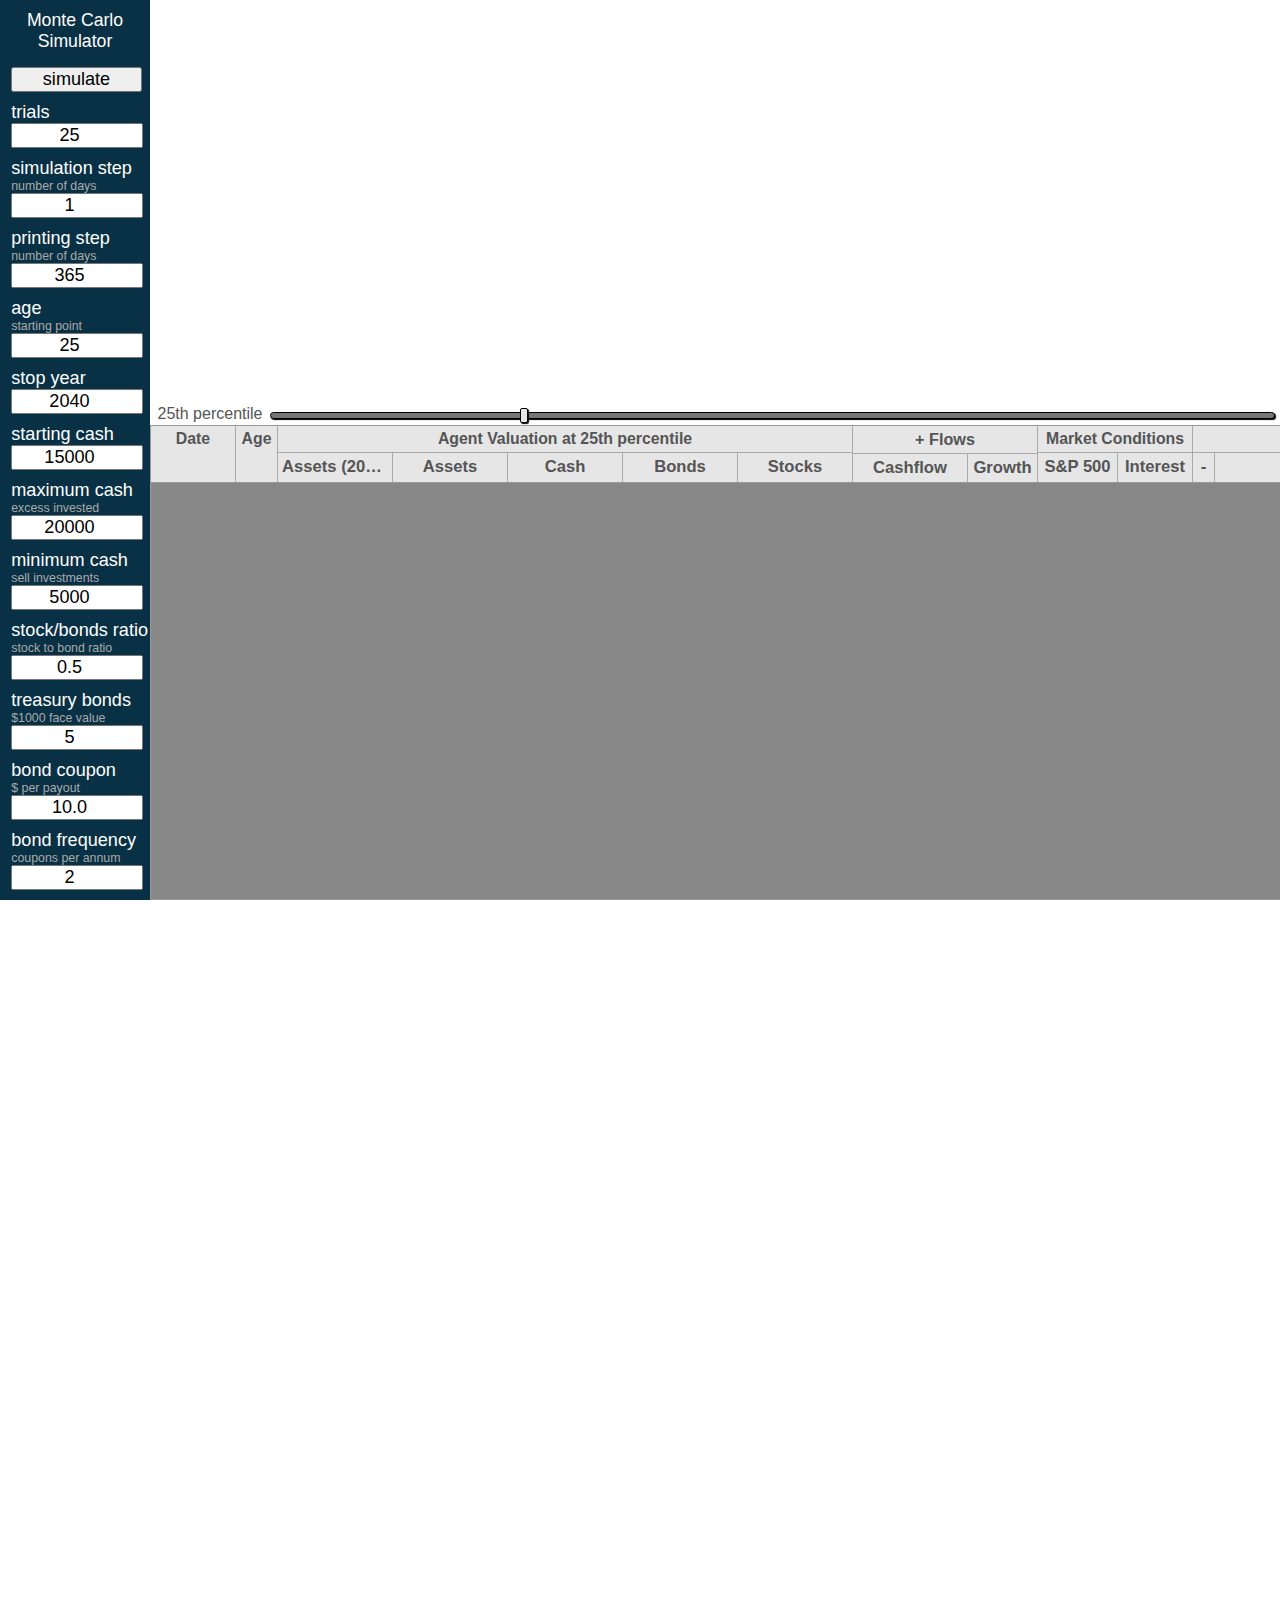
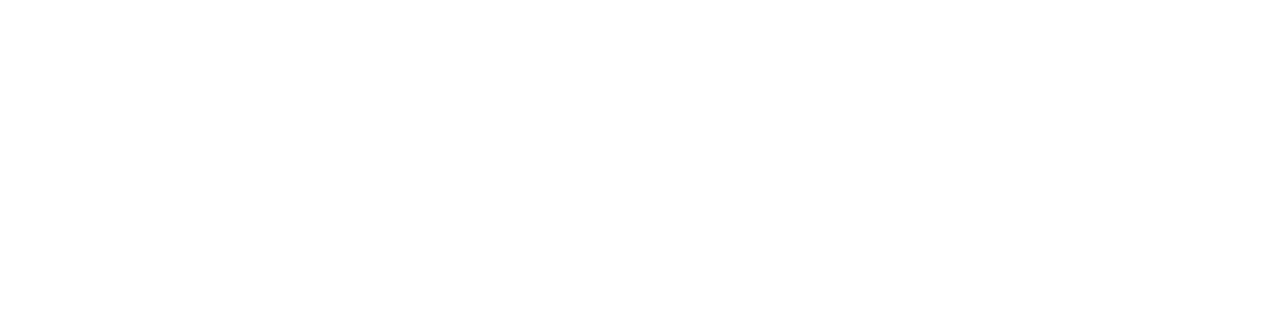
<file: montecarlo/montecarlo.html>
<!DOCTYPE html>
<head>

    <!-- see chartjs.org -->
    <script src="dist/Chart.bundle.js"></script>

    <!-- see tabulator.info -->
    <link rel="stylesheet" href="dist/tabulator.min.css" />
    <script type="text/javascript" src="dist/tabulator.min.js"></script>

    <!-- monte carlo style sheet -->
    <link rel="stylesheet" type="text/css" href="css/montecarlo.css" />
    <link rel="stylesheet" type="text/css" href="css/rangeinput.css" />

</head>
<body onload="onPageLoad()">

    <!-- simulation input parameters pane (do not include PII) -->
    <div class="input-pane" id="input-pane-id">
        <div class="page-title">
            Monte Carlo<br>Simulator
        </div>
        <div>
            <input class="startstop-button" type="button" onclick="onPageLoad()" name="startstop" id="startstop" value="simulate">
        </div>
        <div>
            <p class="parameter-text">trials</p>
            <input class="parameter-box" type="number" name="trials" id="trials" value="25" min="0" max="100000" step="1">
        </div>
        <div>
            <p class="parameter-text">simulation step</p>
            <p class="parameter-subtext">number of days</p>
            <input class="parameter-box" type="number" name="mc-step" id="mc-step" value="1" min="0.01" max="365" step="0.1">
        </div>
        <div>
            <p class="parameter-text">printing step</p>
            <p class="parameter-subtext">number of days</p>
            <input class="parameter-box" type="number" name="print-step" id="print-step" value="365" min="1" max="730" step="1">
        </div>
        <div>
            <p class="parameter-text">age</p>
            <p class="parameter-subtext">starting point</p>
            <input class="parameter-box" type="number" name="start-age" id="start-age" value="25" min="5" max="100" step="1">
        </div>
        <div>
            <p class="parameter-text">stop year</p>
            <input class="parameter-box" type="number" name="stop-year" id="stop-year" value="2040" min="2020" max="2100" step="1">
        </div>
        <div>
            <p class="parameter-text">starting cash</p>
            <input class="parameter-box" type="number" name="start-cash" id="start-cash" value="15000" min="10" max="100000000">
        </div>
        <div>
            <p class="parameter-text">maximum cash</p>
            <p class="parameter-subtext">excess invested</p>
            <input class="parameter-box" type="number" name="max-cash" id="max-cash" value="20000" min="10" max="100000000">
        </div>
        <div>
            <p class="parameter-text">minimum cash</p>
            <p class="parameter-subtext">sell investments</p>
            <input class="parameter-box" type="number" name="min-cash" id="min-cash" value="5000" min="10" max="100000000">
        </div>
        <div>
            <p class="parameter-text">stock/bonds ratio</p>
            <p class="parameter-subtext">stock to bond ratio</p>
            <input class="parameter-box" type="number" name="stock-to-bonds" id="stock-to-bonds" value="0.5" min="0.0" max="1.0">
        </div>
        <div>
            <p class="parameter-text">treasury bonds</p>
            <p class="parameter-subtext">$1000 face value</p>
            <input class="parameter-box" type="number" name="bond-units" id="bond-units" value="5" min="0.0" max="100000000" step="1">
        </div>
        <div>
            <p class="parameter-text">bond coupon</p>
            <p class="parameter-subtext">$ per payout</p>
            <input class="parameter-box" type="number" name="bond-coupon" id="bond-coupon" value="10.0" min="0.0" max="100000000.0" step="1">
        </div>
        <div>
            <p class="parameter-text">bond frequency</p>
            <p class="parameter-subtext">coupons per annum</p>
            <input class="parameter-box" type="number" name="bond-frequency" id="bond-frequency" value="2" min="0" max="100" step="1">
        </div>
        <div>
            <p class="parameter-text">bond duration</p>
            <p class="parameter-subtext">in years</p>
            <input class="parameter-box" type="number" name="bond-duration" id="bond-duration" value="3.0" min="0.0" max="100.0" step="1">
        </div>
        <div>
            <p class="parameter-text">interest rate</p>
            <p class="parameter-subtext">one year (starting)</p>
            <input class="parameter-box" type="number" name="interest-rate" id="interest-rate" value="0.02" min="0.0" max="25.0" step="0.01">
        </div>
        <div>
            <p class="parameter-text">interest sigma</p>
            <input class="parameter-box" type="number" name="interest-sigma" id="interest-sigma" value="0.064" min="0.0" max="10.0" step="0.01">
        </div>
        <div>
            <p class="parameter-text">vasicek rate</p>
            <p class="parameter-subtext">historical interest rate</p>
            <input class="parameter-box" type="number" name="vasicek-rate" id="vasicek-rate" value="0.075" min="0.0" max="10.0" step="0.01">
        </div>
        <div>
            <p class="parameter-text">vasicek speed</p>
            <p class="parameter-subtext">drive to historical rate</p>
            <input class="parameter-box" type="number" name="vasicek-speed" id="vasicek-speed" value="1.75" min="0.0" max="10.0" step="0.01">
        </div>
        <div>
            <p class="parameter-text">spy units</p>
            <p class="parameter-subtext">starting point</p>
            <input class="parameter-box" type="number" name="spy-units" id="spy-units" value="25" min="0.0" max="100000000" step="1">
        </div>
        <div>
            <p class="parameter-text">spy price</p>
            <p class="parameter-subtext">starting point</p>
            <input class="parameter-box" type="number" name="spy-price" id="spy-price" value="289" min="0.0" max="100000000" step="1">
        </div>
        <div>
            <p class="parameter-text">spy return</p>
            <p class="parameter-subtext">per annum expectation</p>
            <input class="parameter-box" type="number" name="spy-return" id="spy-return" value="0.05" min="0.0" max="50.0" step="0.01">
        </div>
        <div>
            <p class="parameter-text">spy sigma</p>
            <p class="parameter-subtext">annual return volatility</p>
            <input class="parameter-box" type="number" name="spy-sigma" id="spy-sigma" value="0.20" min="0.0" max="10.0" step="0.01">
        </div>
        <div>
            <p class="parameter-text">earned income</p>
            <p class="parameter-subtext">per annum</p>
            <input class="parameter-box" type="number" name="income" id="income" value="50000" min="0" max="1000000" step="1">
        </div>
        <div>
            <p class="parameter-text">social security</p>
            <p class="parameter-subtext">per annum (from 67)</p>
            <input class="parameter-box" type="number" name="social-security" id="social-security" value="25000" min="0" max="100000" step="1">
        </div>
        <div>
            <p class="parameter-text">expenditure</p>
            <p class="parameter-subtext">per annum (starting)</p>
            <input class="parameter-box" type="number" name="expenditure" id="expenditure" value="35000" min="0" max="1000000" step="1">
        </div>
        <div>
            <p class="parameter-text">healthcare</p>
            <p class="parameter-subtext">per annum (until 65)</p>
            <input class="parameter-box" type="number" name="healthcare" id="healthcare" value="7500" min="0" max="100000" step="1">
        </div>
        <div>
            <p class="parameter-text">inflation rate</p>
            <p class="parameter-subtext">starting point</p>
            <input class="parameter-box" type="number" name="inflation-rate" id="inflation-rate" value="0.02" min="0.0" max="25.0" step="0.01">
        </div>
        <div>
            <p class="parameter-text">inflation sigma</p>
            <p class="parameter-subtext">per annum volatility</p>
            <input class="parameter-box" type="number" name="inflation-sigma" id="inflation-sigma" value="0.0" min="0.0" max="10.0" step="0.01">
        </div>
    </div>

    <!-- graph display --> 
    <div class="graph-pane" id="graph-pane-id">
        <div class="graph-canvas">
            <canvas id="graph-canvas-id"></canvas>
        </div>
        <div class="simulation-progress">
            <div id="simulation-progress-id">
                <div id="simulation-progress-text-id"></div>
            </div>
        </div>
    </div>

    <!-- cashflow display --> 
    <div class="cashflow-pane">
        <div class="perentile-container">
            <div class="percentile-text" id="percentile-text-id">25th percentile</div>
            <input class="percentile-bar" type="range" name="percentile-bar" id="percentile-bar" oninput="onPercentileInput()" onchange="onPercentileChange()" value="25" min="0" max="100" step="1">
        </div>
        <div class="cashflow-table" id="cashflow-table-id"></div>
    </div>

    <script src="js/be/montecarlo.js"></script>
    <script src="js/fe/display-graph.js"></script>
    <script src="js/fe/display-table.js"></script>
    <script src="js/fe/handle-input.js"></script>

</body>
</html>
</file>
<file: montecarlo/css/montecarlo.css>
:root {
    --input-pane-width: 150px;
    --graph-pane-height: 45vh;
    --percentile-scroll-height: 20px;
    --percentile-text-width: 120px;
}
* {
    margin: 0;
    padding: 0;
    font-family: 'Gill Sans', 'Gill Sans MT', Calibri, 'Trebuchet MS', sans-serif;
    font-size: 1.025em;
}
html, body {
    height: 100%;
    overflow: auto;
    margin: 0;
}
.input-pane {
    display: flex;
    flex-direction: column;
    min-height: 100vh;
    padding-bottom: 10px;
    width: var(--input-pane-width);
    background-color: #093145;
    color: white;
    overflow: auto;
}
.page-title { 
    margin-top: 10px;
    text-align: center;
}
.parameter-text {
    margin-top: 10px;
    margin-left: 7.5%; 
}
.parameter-subtext {
    margin-top: 0px;
    margin-left: 7.5%;
    color: #aaaaaa;
    font-size: 0.7em;
}
.parameter-box {
    margin-left: 7.5%; 
    width: 85%; 
    text-align: center;
}
.startstop-button {
    margin-top: 15px;
    margin-left: 7.5%; 
    width: 87%;
}
.graph-pane {
    display: flex;
    flex-direction: column;
    position: absolute;
    top: 0px;
    left: var(--input-pane-width);
    height: var(--graph-pane-height);
    width: calc(100vw - var(--input-pane-width));
    background-color: white;
    color: #107896;
}
.graph-canvas {
    position: relative;
    height: var(--graph-pane-height);
    width: calc(100vw - var(--input-pane-width) - 5px);
    z-index: 2;
}
.simulation-progress {
    position: absolute;
    top: 0px;
    left: 0px;
    height: var(--graph-pane-height);
    width: calc(100vw - var(--input-pane-width) - 5px);
    text-align: center;
    line-height: var(--graph-pane-height); /* vertical align */
    z-index: 1;
}
.cashflow-pane {
    display: flex;
    position: absolute;
    flex-direction: column;
    top: var(--graph-pane-height);
    left: var(--input-pane-width);
    height: calc(100vh - var(--graph-pane-height));
    width: calc(100vw - var(--input-pane-width));
    background-color: white;
    color: #555555;
    overflow: hidden;
}
.percentile-container {
    display: flex;
    flex-direction: row;
    position: relative;
    height: var(--percentile-scroll-height);
    width: calc(100vw - var(--input-pane-width));
    z-index: 1;

}
.percentile-text {
    height: var(--percentile-scroll-height);
    width: var(--percentile-text-width);
    font-size: calc( 0.8*var(--percentile-scroll-height) );
    text-align: center;
    z-index: 1;
}
.percentile-bar {
    position: absolute;
    top: 0px;
    left: var(--percentile-text-width);
    height: var(--percentile-scroll-height);
    width: calc(100vw - var(--input-pane-width) - var(--percentile-text-width) - 5px);
    z-index: 1;
}
.cashflow-table {
    height: calc(100vh - var(--graph-pane-height) - var(--percentile-scroll-height));
    width: calc(100vw - var(--input-pane-width));
    z-index: 2;
}
.tabulator .tabulator-header .tabulator-col {
    text-align:center;
}
</file>
<file: montecarlo/css/rangeinput.css>
/* defined by https://www.cssportal.com/style-input-range/ */

input[type=range] {
    -webkit-appearance: none;
}
input[type=range]:focus {
    outline: none;
}
input[type=range]::-webkit-slider-runnable-track {
    width: 100%;
    height: 7px;
    cursor: pointer;
    animate: 0.2s;
    box-shadow: 1px 1px 1px #000000;
    background: #777777;
    border-radius: 5px;
    border: 1px solid #000000;
}
input[type=range]::-webkit-slider-thumb {
    box-shadow: 1px 1px 1px #000000;
    border: 1px solid #000000;
    height: 15px;
    width: 8px;
    border-radius: 2px;
    background: #e6e6e6;
    cursor: pointer;
    -webkit-appearance: none;
    margin-top: -5px;
}
input[type=range]:focus::-webkit-slider-runnable-track {
    background: #777777;
}
input[type=range]::-moz-range-track {
    width: 100%;
    height: 7px;
    cursor: pointer;
    animate: 0.2s;
    box-shadow: 1px 1px 1px #000000;
    background: #777777;
    border-radius: 5px;
    border: 1px solid #000000;
}
input[type=range]::-moz-range-thumb {
    box-shadow: 1px 1px 1px #000000;
    border: 1px solid #000000;
    height: 15px;
    width: 8px;
    border-radius: 2px;
    background: #FFFFFF;
    cursor: pointer;
}
input[type=range]::-ms-track {
    width: 100%;
    height: 7px;
    cursor: pointer;
    animate: 0.2s;
    background: transparent;
    border-color: transparent;
    color: transparent;
}
input[type=range]::-ms-fill-lower {
    background: #777777;
    border: 1px solid #000000;
    border-radius: 10px;
    box-shadow: 1px 1px 1px #000000;
}
input[type=range]::-ms-fill-upper {
    background: #777777;
    border: 1px solid #000000;
    border-radius: 10px;
    box-shadow: 1px 1px 1px #000000;
}
input[type=range]::-ms-thumb {
    margin-top: 1px;
    box-shadow: 1px 1px 1px #000000;
    border: 1px solid #000000;
    height: 15px;
    width: 8px;
    border-radius: 2px;
    background: #e6e6e6;
    cursor: pointer;
}
input[type=range]:focus::-ms-fill-lower {
    background: #777777;
}
input[type=range]:focus::-ms-fill-upper {
    background: #777777;
}
</file>
<file: montecarlo/dist/tabulator.min.css>
/* Tabulator v4.4.1 (c) Oliver Folkerd */
.tabulator{position:relative;border:1px solid #999;background-color:#888;font-size:14px;text-align:left;overflow:hidden;transform:translatez(0)}.tabulator[tabulator-layout=fitDataFill] .tabulator-tableHolder .tabulator-table{min-width:100%}.tabulator.tabulator-block-select{-webkit-user-select:none;-moz-user-select:none;-ms-user-select:none;user-select:none}.tabulator .tabulator-header{position:relative;box-sizing:border-box;width:100%;border-bottom:1px solid #999;background-color:#e6e6e6;color:#555;font-weight:700;white-space:nowrap;overflow:hidden;-moz-user-select:none;-khtml-user-select:none;-webkit-user-select:none;-o-user-select:none}.tabulator .tabulator-header.tabulator-header-hidden{display:none}.tabulator .tabulator-header .tabulator-col{display:inline-block;position:relative;box-sizing:border-box;border-right:1px solid #aaa;background:#e6e6e6;text-align:left;vertical-align:bottom;overflow:hidden}.tabulator .tabulator-header .tabulator-col.tabulator-moving{position:absolute;border:1px solid #999;background:#cdcdcd;pointer-events:none}.tabulator .tabulator-header .tabulator-col .tabulator-col-content{box-sizing:border-box;position:relative;padding:4px}.tabulator .tabulator-header .tabulator-col .tabulator-col-content .tabulator-col-title{box-sizing:border-box;width:100%;white-space:nowrap;overflow:hidden;text-overflow:ellipsis;vertical-align:bottom}.tabulator .tabulator-header .tabulator-col .tabulator-col-content .tabulator-col-title .tabulator-title-editor{box-sizing:border-box;width:100%;border:1px solid #999;padding:1px;background:#fff}.tabulator .tabulator-header .tabulator-col .tabulator-col-content .tabulator-arrow{display:inline-block;position:absolute;top:9px;right:8px;width:0;height:0;border-left:6px solid transparent;border-right:6px solid transparent;border-bottom:6px solid #bbb}.tabulator .tabulator-header .tabulator-col.tabulator-col-group .tabulator-col-group-cols{position:relative;display:-ms-flexbox;display:flex;border-top:1px solid #aaa;overflow:hidden}.tabulator .tabulator-header .tabulator-col.tabulator-col-group .tabulator-col-group-cols .tabulator-col:last-child{margin-right:-1px}.tabulator .tabulator-header .tabulator-col:first-child .tabulator-col-resize-handle.prev{display:none}.tabulator .tabulator-header .tabulator-col.ui-sortable-helper{position:absolute;background-color:#e6e6e6!important;border:1px solid #aaa}.tabulator .tabulator-header .tabulator-col .tabulator-header-filter{position:relative;box-sizing:border-box;margin-top:2px;width:100%;text-align:center}.tabulator .tabulator-header .tabulator-col .tabulator-header-filter textarea{height:auto!important}.tabulator .tabulator-header .tabulator-col .tabulator-header-filter svg{margin-top:3px}.tabulator .tabulator-header .tabulator-col .tabulator-header-filter input::-ms-clear{width:0;height:0}.tabulator .tabulator-header .tabulator-col.tabulator-sortable .tabulator-col-title{padding-right:25px}.tabulator .tabulator-header .tabulator-col.tabulator-sortable:hover{cursor:pointer;background-color:#cdcdcd}.tabulator .tabulator-header .tabulator-col.tabulator-sortable[aria-sort=none] .tabulator-col-content .tabulator-arrow{border-top:none;border-bottom:6px solid #bbb}.tabulator .tabulator-header .tabulator-col.tabulator-sortable[aria-sort=asc] .tabulator-col-content .tabulator-arrow{border-top:none;border-bottom:6px solid #666}.tabulator .tabulator-header .tabulator-col.tabulator-sortable[aria-sort=desc] .tabulator-col-content .tabulator-arrow{border-top:6px solid #666;border-bottom:none}.tabulator .tabulator-header .tabulator-col.tabulator-col-vertical .tabulator-col-content .tabulator-col-title{-ms-writing-mode:tb-rl;writing-mode:vertical-rl;text-orientation:mixed;display:-ms-flexbox;display:flex;-ms-flex-align:center;align-items:center;-ms-flex-pack:center;justify-content:center}.tabulator .tabulator-header .tabulator-col.tabulator-col-vertical.tabulator-col-vertical-flip .tabulator-col-title{transform:rotate(180deg)}.tabulator .tabulator-header .tabulator-col.tabulator-col-vertical.tabulator-sortable .tabulator-col-title{padding-right:0;padding-top:20px}.tabulator .tabulator-header .tabulator-col.tabulator-col-vertical.tabulator-sortable.tabulator-col-vertical-flip .tabulator-col-title{padding-right:0;padding-bottom:20px}.tabulator .tabulator-header .tabulator-col.tabulator-col-vertical.tabulator-sortable .tabulator-arrow{right:calc(50% - 6px)}.tabulator .tabulator-header .tabulator-frozen{display:inline-block;position:absolute;z-index:10}.tabulator .tabulator-header .tabulator-frozen.tabulator-frozen-left{border-right:2px solid #aaa}.tabulator .tabulator-header .tabulator-frozen.tabulator-frozen-right{border-left:2px solid #aaa}.tabulator .tabulator-header .tabulator-calcs-holder{box-sizing:border-box;min-width:400%;background:#f3f3f3!important;border-top:1px solid #aaa;border-bottom:1px solid #aaa;overflow:hidden}.tabulator .tabulator-header .tabulator-calcs-holder .tabulator-row{background:#f3f3f3!important}.tabulator .tabulator-header .tabulator-calcs-holder .tabulator-row .tabulator-col-resize-handle{display:none}.tabulator .tabulator-header .tabulator-frozen-rows-holder{min-width:400%}.tabulator .tabulator-header .tabulator-frozen-rows-holder:empty{display:none}.tabulator .tabulator-tableHolder{position:relative;width:100%;white-space:nowrap;overflow:auto;-webkit-overflow-scrolling:touch}.tabulator .tabulator-tableHolder:focus{outline:none}.tabulator .tabulator-tableHolder .tabulator-placeholder{box-sizing:border-box;display:-ms-flexbox;display:flex;-ms-flex-align:center;align-items:center;width:100%}.tabulator .tabulator-tableHolder .tabulator-placeholder[tabulator-render-mode=virtual]{position:absolute;top:0;left:0;height:100%}.tabulator .tabulator-tableHolder .tabulator-placeholder span{display:inline-block;margin:0 auto;padding:10px;color:#ccc;font-weight:700;font-size:20px}.tabulator .tabulator-tableHolder .tabulator-table{position:relative;display:inline-block;background-color:#fff;white-space:nowrap;overflow:visible;color:#333}.tabulator .tabulator-tableHolder .tabulator-table .tabulator-row.tabulator-calcs{font-weight:700;background:#e2e2e2!important}.tabulator .tabulator-tableHolder .tabulator-table .tabulator-row.tabulator-calcs.tabulator-calcs-top{border-bottom:2px solid #aaa}.tabulator .tabulator-tableHolder .tabulator-table .tabulator-row.tabulator-calcs.tabulator-calcs-bottom{border-top:2px solid #aaa}.tabulator .tabulator-footer{padding:5px 10px;border-top:1px solid #999;background-color:#e6e6e6;text-align:right;color:#555;font-weight:700;white-space:nowrap;-ms-user-select:none;user-select:none;-moz-user-select:none;-khtml-user-select:none;-webkit-user-select:none;-o-user-select:none}.tabulator .tabulator-footer .tabulator-calcs-holder{box-sizing:border-box;width:calc(100% + 20px);margin:-5px -10px 5px;text-align:left;background:#f3f3f3!important;border-bottom:1px solid #aaa;border-top:1px solid #aaa;overflow:hidden}.tabulator .tabulator-footer .tabulator-calcs-holder .tabulator-row{background:#f3f3f3!important}.tabulator .tabulator-footer .tabulator-calcs-holder .tabulator-row .tabulator-col-resize-handle{display:none}.tabulator .tabulator-footer .tabulator-calcs-holder:only-child{margin-bottom:-5px;border-bottom:none}.tabulator .tabulator-footer .tabulator-paginator{color:#555;font-family:inherit;font-weight:inherit;font-size:inherit}.tabulator .tabulator-footer .tabulator-page-size{display:inline-block;margin:0 5px;padding:2px 5px;border:1px solid #aaa;border-radius:3px}.tabulator .tabulator-footer .tabulator-pages{margin:0 7px}.tabulator .tabulator-footer .tabulator-page{display:inline-block;margin:0 2px;padding:2px 5px;border:1px solid #aaa;border-radius:3px;background:hsla(0,0%,100%,.2)}.tabulator .tabulator-footer .tabulator-page.active{color:#d00}.tabulator .tabulator-footer .tabulator-page:disabled{opacity:.5}.tabulator .tabulator-footer .tabulator-page:not(.disabled):hover{cursor:pointer;background:rgba(0,0,0,.2);color:#fff}.tabulator .tabulator-col-resize-handle{position:absolute;right:0;top:0;bottom:0;width:5px}.tabulator .tabulator-col-resize-handle.prev{left:0;right:auto}.tabulator .tabulator-col-resize-handle:hover{cursor:ew-resize}.tabulator .tabulator-loader{position:absolute;display:-ms-flexbox;display:flex;-ms-flex-align:center;align-items:center;top:0;left:0;z-index:100;height:100%;width:100%;background:rgba(0,0,0,.4);text-align:center}.tabulator .tabulator-loader .tabulator-loader-msg{display:inline-block;margin:0 auto;padding:10px 20px;border-radius:10px;background:#fff;font-weight:700;font-size:16px}.tabulator .tabulator-loader .tabulator-loader-msg.tabulator-loading{border:4px solid #333;color:#000}.tabulator .tabulator-loader .tabulator-loader-msg.tabulator-error{border:4px solid #d00;color:#590000}.tabulator-row{position:relative;box-sizing:border-box;min-height:22px;background-color:#fff}.tabulator-row.tabulator-row-even{background-color:#efefef}.tabulator-row.tabulator-selectable:hover{background-color:#bbb;cursor:pointer}.tabulator-row.tabulator-selected{background-color:#9abcea}.tabulator-row.tabulator-selected:hover{background-color:#769bcc;cursor:pointer}.tabulator-row.tabulator-row-moving{border:1px solid #000;background:#fff}.tabulator-row.tabulator-moving{position:absolute;border-top:1px solid #aaa;border-bottom:1px solid #aaa;pointer-events:none;z-index:15}.tabulator-row .tabulator-row-resize-handle{position:absolute;right:0;bottom:0;left:0;height:5px}.tabulator-row .tabulator-row-resize-handle.prev{top:0;bottom:auto}.tabulator-row .tabulator-row-resize-handle:hover{cursor:ns-resize}.tabulator-row .tabulator-frozen{display:inline-block;position:absolute;background-color:inherit;z-index:10}.tabulator-row .tabulator-frozen.tabulator-frozen-left{border-right:2px solid #aaa}.tabulator-row .tabulator-frozen.tabulator-frozen-right{border-left:2px solid #aaa}.tabulator-row .tabulator-responsive-collapse{box-sizing:border-box;padding:5px;border-top:1px solid #aaa;border-bottom:1px solid #aaa}.tabulator-row .tabulator-responsive-collapse:empty{display:none}.tabulator-row .tabulator-responsive-collapse table{font-size:14px}.tabulator-row .tabulator-responsive-collapse table tr td{position:relative}.tabulator-row .tabulator-responsive-collapse table tr td:first-of-type{padding-right:10px}.tabulator-row .tabulator-cell{display:inline-block;position:relative;box-sizing:border-box;padding:4px;border-right:1px solid #aaa;vertical-align:middle;white-space:nowrap;overflow:hidden;text-overflow:ellipsis}.tabulator-row .tabulator-cell.tabulator-editing{border:1px solid #1d68cd;padding:0}.tabulator-row .tabulator-cell.tabulator-editing input,.tabulator-row .tabulator-cell.tabulator-editing select{border:1px;background:transparent}.tabulator-row .tabulator-cell.tabulator-validation-fail{border:1px solid #d00}.tabulator-row .tabulator-cell.tabulator-validation-fail input,.tabulator-row .tabulator-cell.tabulator-validation-fail select{border:1px;background:transparent;color:#d00}.tabulator-row .tabulator-cell:first-child .tabulator-col-resize-handle.prev{display:none}.tabulator-row .tabulator-cell.tabulator-row-handle{display:-ms-inline-flexbox;display:inline-flex;-ms-flex-align:center;align-items:center;-ms-flex-pack:center;justify-content:center;-moz-user-select:none;-khtml-user-select:none;-webkit-user-select:none;-o-user-select:none}.tabulator-row .tabulator-cell.tabulator-row-handle .tabulator-row-handle-box{width:80%}.tabulator-row .tabulator-cell.tabulator-row-handle .tabulator-row-handle-box .tabulator-row-handle-bar{width:100%;height:3px;margin-top:2px;background:#666}.tabulator-row .tabulator-cell .tabulator-data-tree-branch{display:inline-block;vertical-align:middle;height:9px;width:7px;margin-top:-9px;margin-right:5px;border-bottom-left-radius:1px;border-left:2px solid #aaa;border-bottom:2px solid #aaa}.tabulator-row .tabulator-cell .tabulator-data-tree-control{display:-ms-inline-flexbox;display:inline-flex;-ms-flex-pack:center;justify-content:center;-ms-flex-align:center;align-items:center;vertical-align:middle;height:11px;width:11px;margin-right:5px;border:1px solid #333;border-radius:2px;background:rgba(0,0,0,.1);overflow:hidden}.tabulator-row .tabulator-cell .tabulator-data-tree-control:hover{cursor:pointer;background:rgba(0,0,0,.2)}.tabulator-row .tabulator-cell .tabulator-data-tree-control .tabulator-data-tree-control-collapse{display:inline-block;position:relative;height:7px;width:1px;background:transparent}.tabulator-row .tabulator-cell .tabulator-data-tree-control .tabulator-data-tree-control-collapse:after{position:absolute;content:"";left:-3px;top:3px;height:1px;width:7px;background:#333}.tabulator-row .tabulator-cell .tabulator-data-tree-control .tabulator-data-tree-control-expand{display:inline-block;position:relative;height:7px;width:1px;background:#333}.tabulator-row .tabulator-cell .tabulator-data-tree-control .tabulator-data-tree-control-expand:after{position:absolute;content:"";left:-3px;top:3px;height:1px;width:7px;background:#333}.tabulator-row .tabulator-cell .tabulator-responsive-collapse-toggle{display:-ms-inline-flexbox;display:inline-flex;-ms-flex-align:center;align-items:center;-ms-flex-pack:center;justify-content:center;-moz-user-select:none;-khtml-user-select:none;-webkit-user-select:none;-o-user-select:none;height:15px;width:15px;border-radius:20px;background:#666;color:#fff;font-weight:700;font-size:1.1em}.tabulator-row .tabulator-cell .tabulator-responsive-collapse-toggle:hover{opacity:.7}.tabulator-row .tabulator-cell .tabulator-responsive-collapse-toggle.open .tabulator-responsive-collapse-toggle-close{display:initial}.tabulator-row .tabulator-cell .tabulator-responsive-collapse-toggle.open .tabulator-responsive-collapse-toggle-open,.tabulator-row .tabulator-cell .tabulator-responsive-collapse-toggle .tabulator-responsive-collapse-toggle-close{display:none}.tabulator-row .tabulator-cell .tabulator-traffic-light{display:inline-block;height:14px;width:14px;border-radius:14px}.tabulator-row.tabulator-group{box-sizing:border-box;border-bottom:1px solid #999;border-right:1px solid #aaa;border-top:1px solid #999;padding:5px;padding-left:10px;background:#ccc;font-weight:700;min-width:100%}.tabulator-row.tabulator-group:hover{cursor:pointer;background-color:rgba(0,0,0,.1)}.tabulator-row.tabulator-group.tabulator-group-visible .tabulator-arrow{margin-right:10px;border-left:6px solid transparent;border-right:6px solid transparent;border-top:6px solid #666;border-bottom:0}.tabulator-row.tabulator-group.tabulator-group-level-1{padding-left:30px}.tabulator-row.tabulator-group.tabulator-group-level-2{padding-left:50px}.tabulator-row.tabulator-group.tabulator-group-level-3{padding-left:70px}.tabulator-row.tabulator-group.tabulator-group-level-4{padding-left:90px}.tabulator-row.tabulator-group.tabulator-group-level-5{padding-left:110px}.tabulator-row.tabulator-group .tabulator-arrow{display:inline-block;width:0;height:0;margin-right:16px;border-top:6px solid transparent;border-bottom:6px solid transparent;border-right:0;border-left:6px solid #666;vertical-align:middle}.tabulator-row.tabulator-group span{margin-left:10px;color:#d00}.tabulator-edit-select-list{position:absolute;display:inline-block;box-sizing:border-box;max-height:200px;background:#fff;border:1px solid #aaa;font-size:14px;overflow-y:auto;-webkit-overflow-scrolling:touch;z-index:10000}.tabulator-edit-select-list .tabulator-edit-select-list-item{padding:4px;color:#333}.tabulator-edit-select-list .tabulator-edit-select-list-item.active{color:#fff;background:#1d68cd}.tabulator-edit-select-list .tabulator-edit-select-list-item:hover{cursor:pointer;color:#fff;background:#1d68cd}.tabulator-edit-select-list .tabulator-edit-select-list-group{border-bottom:1px solid #aaa;padding:4px;padding-top:6px;color:#333;font-weight:700}.tabulator-print-fullscreen{position:absolute;top:0;bottom:0;left:0;right:0;z-index:10000}body.tabulator-print-fullscreen-hide>:not(.tabulator-print-fullscreen){display:none!important}.tabulator-print-table{border-collapse:collapse}
/*# sourceMappingURL=tabulator.min.css.map */
</file>
